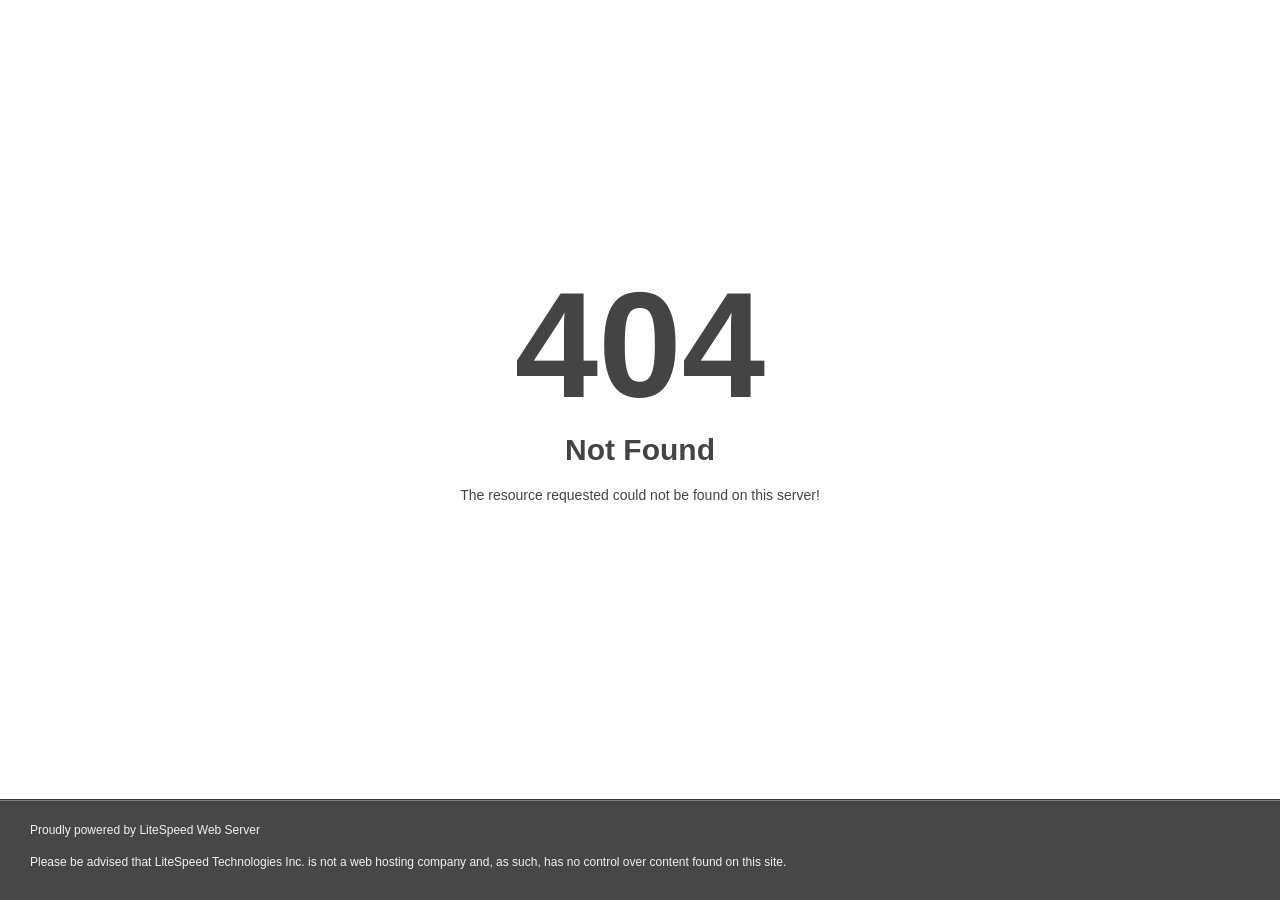
<file: css/owl.video.play.html>
<!DOCTYPE html>
<html style="height:100%">
<head>
<meta name="viewport" content="width=device-width, initial-scale=1, shrink-to-fit=no" />
<title> 404 Not Found
</title><style>@media (prefers-color-scheme:dark){body{background-color:#000!important}}</style></head>
<body style="color: #444; margin:0;font: normal 14px/20px Arial, Helvetica, sans-serif; height:100%; background-color: #fff;">
<div style="height:auto; min-height:100%; ">     <div style="text-align: center; width:800px; margin-left: -400px; position:absolute; top: 30%; left:50%;">
        <h1 style="margin:0; font-size:150px; line-height:150px; font-weight:bold;">404</h1>
<h2 style="margin-top:20px;font-size: 30px;">Not Found
</h2>
<p>The resource requested could not be found on this server!</p>
</div></div><div style="color:#f0f0f0; font-size:12px;margin:auto;padding:0px 30px 0px 30px;position:relative;clear:both;height:100px;margin-top:-101px;background-color:#474747;border-top: 1px solid rgba(0,0,0,0.15);box-shadow: 0 1px 0 rgba(255, 255, 255, 0.3) inset;">
<br>Proudly powered by LiteSpeed Web Server<p>Please be advised that LiteSpeed Technologies Inc. is not a web hosting company and, as such, has no control over content found on this site.</p></div><script type="module" src="https://static.cloudflareinsights.com/beacon.min.js/vce701823e78c4301a35b7e07294d87301792088814092" integrity="sha512-UKNk8GbxkABxKcXYuLkO16EleLGUkcvJWtpSNmExE0Too3ZaFAxTscNWEc1OdAv5/BikHawapSCaiD2XCmp+Bw==" data-cf-beacon='{"version":"2024.11.0","token":"88f4fa328f314d4c95a104b4a60b2313","r":1,"spa":2}' crossorigin="anonymous"></script>
</body></html>
</file>
